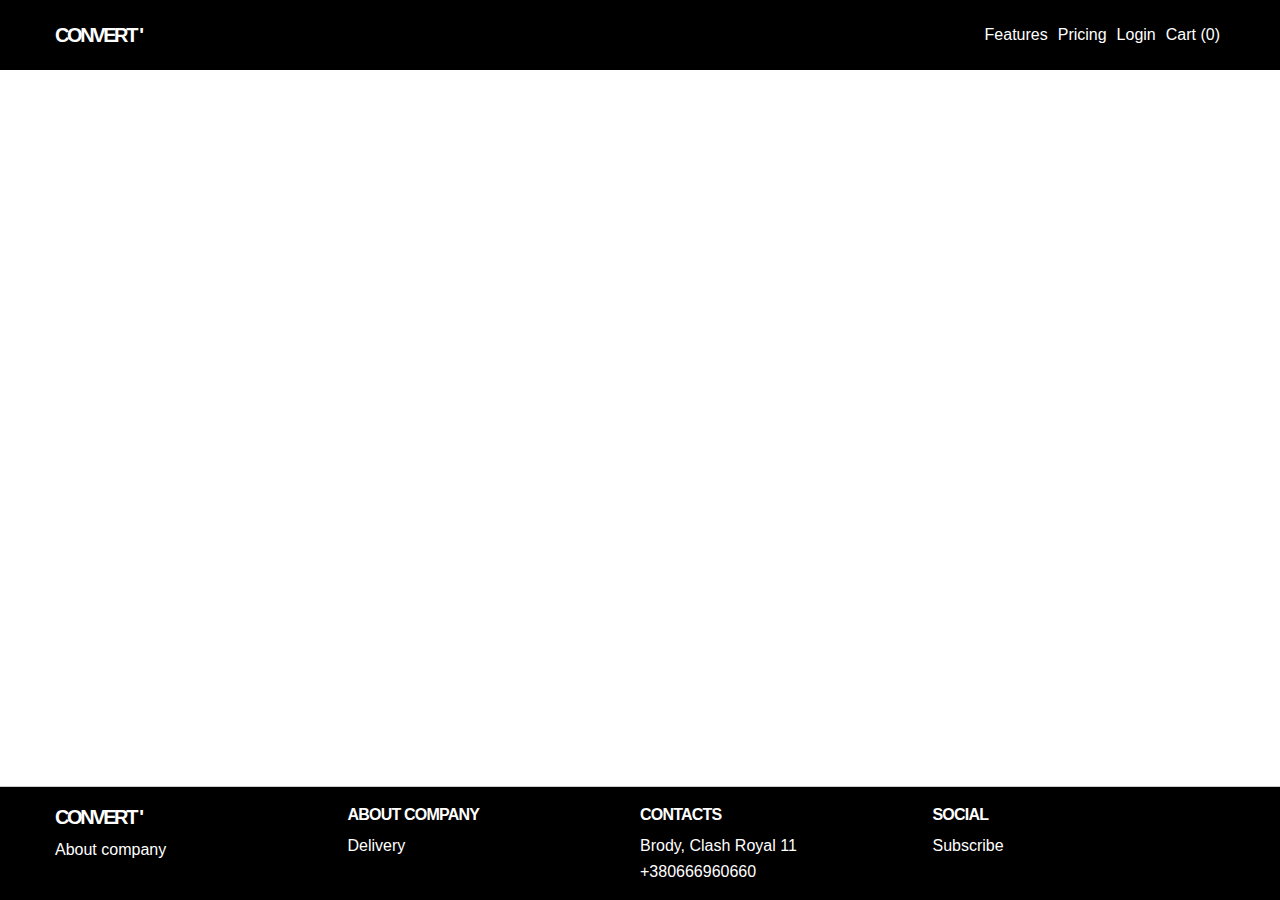
<file: index.html>
<!DOCTYPE html>
<html lang="en">
<head>
	<meta charset="UTF-8">
	<meta name="viewport" content="width=device-width, initial-scale=1.0">
	<script src="https://code.jquery.com/jquery-3.7.1.js" integrity="sha256-eKhayi8LEQwp4NKxN+CfCh+3qOVUtJn3QNZ0TciWLP4=" crossorigin="anonymous"></script>
	<link rel="stylesheet" href="styles/style.css">
	<link rel="stylesheet" href="styles/media.css">
	<title>Online store</title>
</head>
<body>
	<div id="wrapper">
		<header id="header">
			<div class="container head_con">
				<a href="index.html" class="head_logo">CONVERT '</a>
				<div class="nav_div">
					<ul class="head_nav">
						<li><a href="#" class="head_nav_item">Features</a></li>
						<li><a href="#" class="head_nav_item">Pricing</a></li>
						<li><a href="#" class="head_nav_item">Login</a></li>
					</ul>
					<a href="cart.html" class="cart">Cart (<span>0</span>)</a>
					<button class="burger_menu">
						<span></span><span></span><span></span>
					</button>
				</div>
			</div>
		</header>
		<div id="content">
			<div class="container">
				<div class="products"></div>
			</div>
		</div>
		<footer id="footer">
			<div class="container">
				<div class="footer_box">
                    <div class="footer_block footer_logo">
                        <a href="index.html" class="head_logo">CONVERT '</a>
                        <a href="#">About company</a>
                    </div>
                    <div class="footer_block">
                        <h3>About company</h3>
                        <ul>
                            <li><a href="#">Delivery</a></li>
                        </ul>
                    </div>
                    <div class="footer_block">
                        <h3>Contacts</h3>
                        <p>Brody, Clash Royal 11</p>
                        <ul>
                            <li><a href="#">+380666960660</a></li>
                        </ul>
                    </div>
                    <div class="footer_block">
                        <h3>Social</h3>
                        <p>Subscribe</p>
                    </div>
                </div>
			</div>
		</footer>
	</div>
</body>
<script src="js/general.js"></script>
<script src="js/main.js"></script>
</html>
</file>
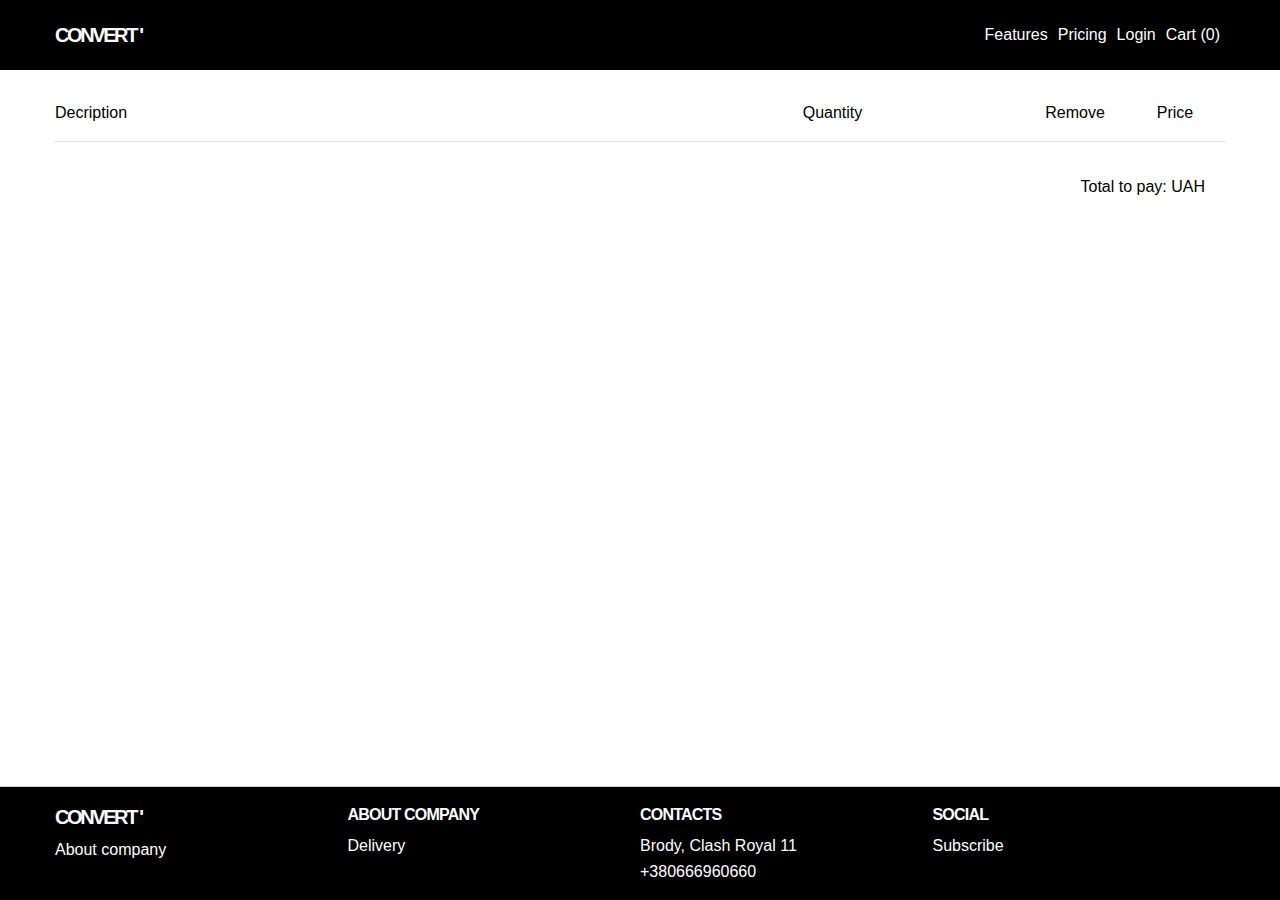
<file: cart.html>
<!DOCTYPE html>
<html lang="en">
<head>
	<meta charset="UTF-8">
	<meta name="viewport" content="width=device-width, initial-scale=1.0">
	<script src="https://code.jquery.com/jquery-3.7.1.js" integrity="sha256-eKhayi8LEQwp4NKxN+CfCh+3qOVUtJn3QNZ0TciWLP4=" crossorigin="anonymous"></script>
	<link rel="stylesheet" href="styles/style.css">
    <link rel="stylesheet" href="styles/media.css">
	<title>Online store | Cart</title>
</head>
<body>
	<div id="wrapper">
		<header id="header">
			<div class="container head_con">
				<a href="index.html" class="head_logo">CONVERT '</a>
				<div class="nav_div">
					<ul class="head_nav">
						<li><a href="#" class="head_nav_item">Features</a></li>
						<li><a href="#" class="head_nav_item">Pricing</a></li>
						<li><a href="#" class="head_nav_item">Login</a></li>
					</ul>
					<a href="cart.html" class="cart">Cart (<span>0</span>)</a>
                    <button class="burger_menu">
						<span></span><span></span><span></span>
					</button>
				</div>
			</div>
		</header>
		<div id="content">
			<div class="container">
				<div class="products cart_c">
                    <ul class="cart_nav">
                        <li>Decription</li>
                        <li>Quantity</li>
                        <li>Remove</li>
                        <li>Price</li>
                    </ul>
                    <div class="cart_products"></div>
                    <div class="cart_total">
                        <div class="total">Total to pay: <span></span> UAH</div>
                    </div>
                </div>
			</div>
		</div>
		<footer id="footer">
			<div class="container">
				<div class="footer_box">
                    <div class="footer_block footer_logo">
                        <a href="index.html" class="head_logo">CONVERT '</a>
                        <a href="#">About company</a>
                    </div>
                    <div class="footer_block">
                        <h3>About company</h3>
                        <ul>
                            <li><a href="#">Delivery</a></li>
                        </ul>
                    </div>
                    <div class="footer_block">
                        <h3>Contacts</h3>
                        <p>Brody, Clash Royal 11</p>
                        <ul>
                            <li><a href="#">+380666960660</a></li>
                        </ul>
                    </div>
                    <div class="footer_block">
                        <h3>Social</h3>
                        <p>Subscribe</p>
                    </div>
                </div>
			</div>
		</footer>
	</div>
</body>
<script src="js/general.js"></script>
<script src="js/cart.js"></script>
</html>
</file>
<file: styles/style.css>
html, body, div, span, applet, object, iframe,
h1, h2, h3, h4, h5, h6, p, blockquote, pre,
a, abbr, acronym, address, big, cite, code,
del, dfn, em, img, ins, kbd, q, s, samp,
small, strike, strong, sub, sup, tt, var,
b, u, i, center,
dl, dt, dd, ol, ul, li,
fieldset, form, label, legend,
table, caption, tbody, tfoot, thead, tr, th, td,
article, aside, canvas, details, embed, 
figure, figcaption, footer, header, hgroup, 
menu, nav, output, ruby, section, summary,
time, mark, audio, video {
	margin: 0;
	padding: 0;
	border: 0;
	font-size: 100%;
	font: inherit;
	vertical-align: baseline;
}
/* HTML5 display-role reset for older browsers */
article, aside, details, figcaption, figure, 
footer, header, hgroup, menu, nav, section {
	display: block;
}
body {
	line-height: 1;
}
ol, ul {
	list-style: none;
}
blockquote, q {
	quotes: none;
}
blockquote:before, blockquote:after,
q:before, q:after {
	content: '';
	content: none;
}
table {
	border-collapse: collapse;
	border-spacing: 0;
}
* {
  box-sizing: border-box;
}

@import url('https://fonts.googleapis.com/css2?family=Raleway:wght@400;600;800;900&display=swap');

body, * {
  font-family: 'Raleway', sans-serif;
}

button {
  cursor: pointer;
}

#wrapper {
  min-height: 100vh;
  display: flex;
  flex-direction: column;
  overflow: hidden;
}
#content {
  flex: 1;
  display: flex;
}

footer {
  flex: 0;
}

a {
  text-decoration: none;
  color: #000; 
}
.container {
    width: 100%;
    max-width: 1200px;
    padding: 0 15px;
    margin: 0 auto;
}

.products {
    display: flex;
    flex-wrap: wrap;
    gap: 15px;
}

.product {
  width: calc((100% - 45px) / 4);
  background-color: #ffffff;
  padding: 20px;
  border-radius: 15px;
  -webkit-box-shadow: 0px 0px 2px 0px rgba(0,0,0,0.22);
  -moz-box-shadow: 0px 0px 2px 0px rgba(0,0,0,0.22);
  box-shadow: 0px 0px 2px 0px rgba(0,0,0,.22);
}

.product_image {
  display: block;
  width: 100%;
}

.product_image img {
  width: 100%;
  margin-bottom: 30px;
}

.product_title {
  font-weight: 400;
  display: inline-block;
  margin-bottom: 10px;
  font-size: 18px;
}

.product_code {
  font-size: 12px;
  color: #808080;
  margin-bottom: 15px;
}

.product_nav {
  display: flex;
  align-items: center;
  justify-content: space-between;
  border-top: 1px dotted #d7d5d5;
  padding-top: 10px;
}

.product_nav button {
  background-color: transparent;
  border-radius: 5px;
  border: none;
  padding: 5px 10px;
}

.product_nav button img {
  width: 30px;
}

.product_price {
  font-size: 14px;
  font-weight: 800;
  letter-spacing: -0.5px;
}
.product_price span {
  font-size: 20px;
}

.products.cart_c {
  display: flex;
  flex-direction: column;
  gap: 0;
}

.cart_nav {
  display: flex;
  border-bottom: 1px dotted #ccc;
  padding-top: 20px;
  padding-bottom: 20px;
}
.cart_nav li {
  width: 25%;
  text-align: center;
  line-height: -1em;
}

.cart_nav li:first-child {
  text-align: left;
  width: 50%;
}
.cart_nav li:nth-child(3),
.cart_nav li:last-child {
  width: 100px;
}
.cart_products {
  margin-bottom: 15px;
}
.cart_product {
  display: flex;
  align-items: center;
  border-bottom: 1px dotted #ccc;
  padding-bottom: 20px;
  padding-top: 20px;
}

.cart_product_image img {
  width: 100px;
}
.cart_product_quantity,
.cart_nav li:nth-child(2) {
  width: calc(50% - 200px);
}
.cart_product_info {
  width: 50%;
  display: flex;
  align-items: center;
  gap: 40px;
}

.cart_product_title {
  width: 100%;
  display: block;
  font-weight: 400;
}

.minus_button,
.plus_button {
  width: 40px;
  height: 40px;
  border: none;
  background: #fff;
}

.cart_product_quantity {
  display: flex;
  justify-content: center;
}

.cart_product_quantity input {
  border: 1px solid #ccc;
}

.cart_product_quantity input,
.cart_product_remove button {
  text-align: center;
  width: 40px;
  height: 40px;
}

.cart_product_remove, 
.cart_product_price {
  width: 100px;
  text-align: center;
}

.cart_product_remove {
  display: flex;
  align-items: center;
  justify-content: center;
}
.cart_product_remove button {
  border: 1px solid #ccc;
  background: none;
}

footer {
  flex-shrink: 0;
}

.head_con {
  display: flex;
  align-items: center;
  justify-content: space-between;
}

.nav_div {
  display: flex;
  align-items: center;
}
.nav_div a {
  padding: 5px;
}
.head_nav {
  display: flex;
  align-items: center;
}

.head_nav_item {
  color: #ffffff;
  padding: 5px;
  text-transform: capitalize;
}

.head_button {
  margin-left: 20px;
  margin-right: 20px;
  border: none;
  border-radius: 5px;
  color: #ffffff;
  background-color: #d81f50;
  font-size: 9px;
  padding: 12px;
}

.cart {
  color: #ffffff;
}

#header {
  position: relative;
  background-color: #000;
  padding-top: 22px;
  padding-bottom: 22px;
  margin-bottom: 15px;
}

.burger_menu {
  display: none;
  margin-left: 10px;
  background: none;
  border: none;
  width: 23px;
  height: 17px;
  position: relative;
}

.burger_menu span {
  transition: .3s;
  position: absolute;
  top: 50%;
  margin-top: -1px;
  width: 100%;
  height: 2px;
  background: #fff;
  border-radius: 2px;
  left: 0;
}
.burger_menu span:first-child {
  top: 0;
}
.burger_menu span:last-child {
  top: auto;
  bottom: 0;
}

.burger_menu.open span:nth-child(2) {
  transform: scale(0);
}
.burger_menu.open span {
  top: 50%;
  transform: rotate(45deg);
}

.burger_menu.open span:last-child {
  transform: rotate(-45deg);
}

.head_logo {
  color: #ffffff;
  font-weight: 800;
  font-size: 20px;
  letter-spacing: -0.12em;
}

.cart_total {
  display: flex;
  justify-content: flex-end;
}

.total {
  padding: 20px;
}

.total span {
  font-weight: 800;
  letter-spacing: -0.5px;
  font-size: 18px;
}

.footer_box {
  display: flex;
  padding: 20px 0;
}

.footer_block {
  width: 25%;
}

.footer_block.footer_logo {
  display: flex;
  flex-direction: column;
}

.footer_logo a:first-child {
  color: #fff;
  margin-bottom: 15px;
}

.footer_block h3 {
  color: #fff;
  font-weight: 800;
  margin-bottom: 15px;
  text-transform: uppercase;
  letter-spacing: -0.8px;
}

.footer_block p {
  margin-bottom: 10px;
  color: #fff;
}
.footer_block a {
  color: #fff;
}
#footer {
  border-top: 1px solid #ccc;
  background: #000;
}

#content {
  padding-bottom: 20px;
}
</file>
<file: styles/media.css>
@media screen and (max-width: 1200px){
    .product {
        width: calc((100% - 30px) / 3);
    }
}

@media screen and (max-width: 800px){
    .product {
        width: calc((100% - 15px) / 2);
    }
    .footer_box {
        flex-wrap: wrap;
    }
    .footer_block {
        width: 50%;
        padding: 20px;
    }
}

@media screen and (max-width: 650px) {
    .cart_nav {
        display: none;
    }

    .cart_product {
        flex-direction: column;
        position: relative;
    }

    .cart_product_info {
        flex-direction: column;
        gap: 10px;
        width: 100%;
    }

    .cart_product_title {
        text-align: center;
        margin-bottom: 15px;
    }

    .cart_product_remove {
        position: absolute;
        right: 0;
        width: auto;
    }
    .cart_product_remove button {
        background-color: #fff;
    }

    .cart_product_quantity {
        margin-bottom: 15px;
        width: 100%;
    }

    .cart_total {
        justify-content: center;
    }

}

@media screen and (max-width: 520px){
    .product {
        width: 100%;
    }
    .head_nav {
        padding: 10px;
        opacity: 0;
        visibility: hidden;
        position: absolute;
        background: rgba(0,0,0,.8);
        left: 0;
        right: 0;
        top: 100%;
        display: flex;
        flex-direction: column;
        align-items: center;
        justify-content: center;
        z-index: 1;
    }
    .head_nav.open {
        opacity: 1;
        visibility: visible;
    }

    .head_nav li a {
        padding: 10px;
        display: inline-block;
    }
    .burger_menu {
        display: flex;
    }
    .footer_block {
        width: 100%;
    }
}
</file>
